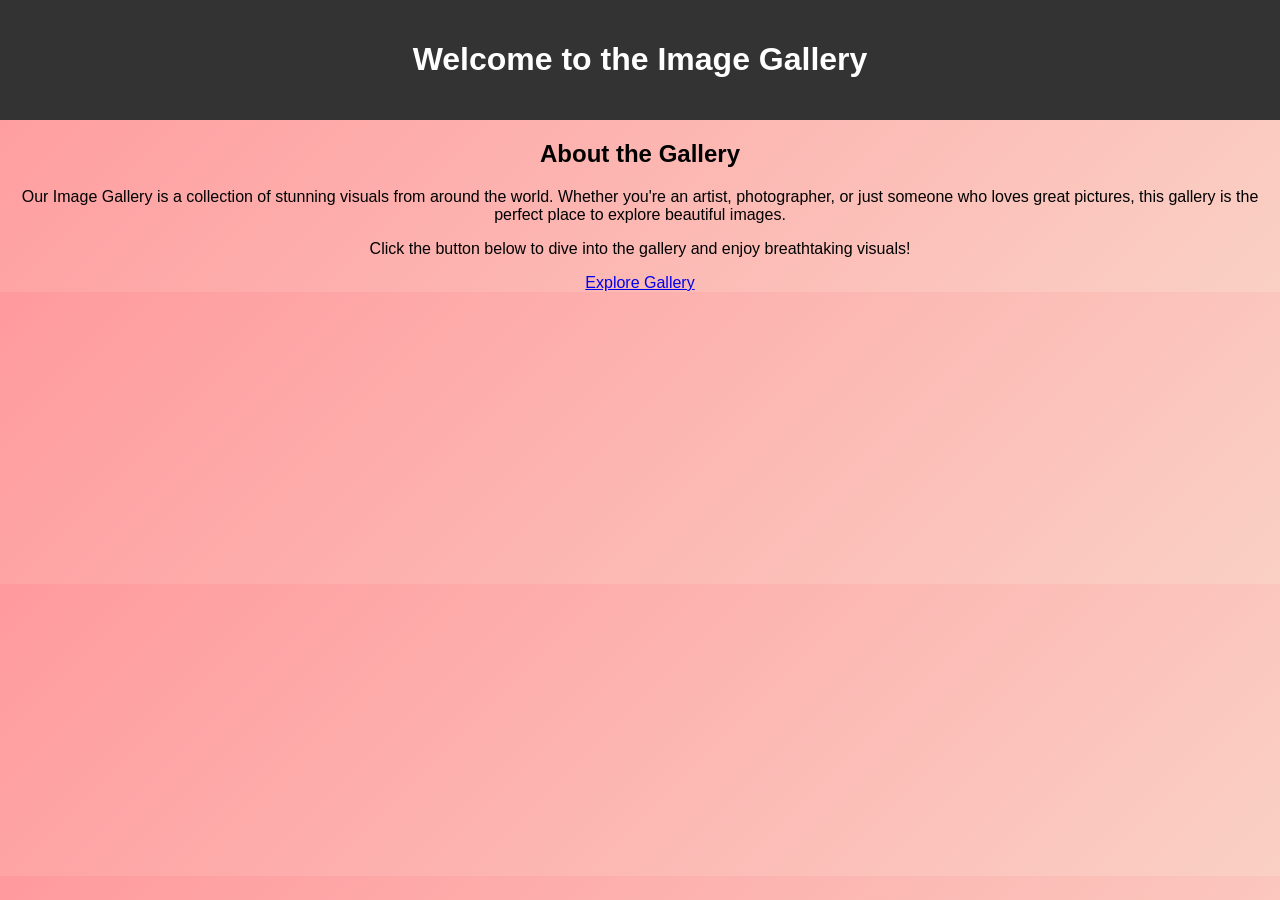
<file: home.html>
<!DOCTYPE html>
<html lang="en">
<head>
    <meta charset="UTF-8">
    <meta name="viewport" content="width=device-width, initial-scale=1.0">
    <title>Home - Image Gallery</title>
    <link rel="stylesheet" href="style.css">
</head>
<body>

    <!-- Home Page Header -->
    <header>
        <h1>Welcome to the Image Gallery</h1>
    </header>

    <!-- Home Section -->
    <section class="home">
        <div class="home-container">
            <h2>About the Gallery</h2>
            <p>
                Our Image Gallery is a collection of stunning visuals from around the world.  
                Whether you're an artist, photographer, or just someone who loves great pictures,  
                this gallery is the perfect place to explore beautiful images.  
            </p>
            <p>
                Click the button below to dive into the gallery and enjoy breathtaking visuals!
            </p>
            <a href="index.html" class="explore-btn">Explore Gallery</a>
        </div>
    </section>

</body>
</html>
</file>
<file: style.css>
/* General Styles */
body {
    font-family: Arial, sans-serif;
    text-align: center;
    background: linear-gradient(135deg, #ff9a9e, #fad0c4);
    margin: 0;
    padding: 0;
}

/* Header */
header {
    padding: 20px;
    background: #333;
    color: white;
}

/* Gallery Layout */
.gallery {
    display: flex;
    justify-content: center;
    align-items: center;
    flex-wrap: wrap;
    margin: 20px;
}

.image-container {
    display: grid;
    grid-template-columns: repeat(auto-fit, minmax(200px, 1fr));
    gap: 10px;
    max-width: 800px;
    margin: auto;
}

.gallery-img {
    width: 100%;
    height: auto;
    border-radius: 10px;
    cursor: pointer;
    transition: transform 0.3s ease;
}

.gallery-img:hover {
    transform: scale(1.05);
}

/* Modal */
.modal {
    display: none;
    position: fixed;
    top: 0;
    left: 0;
    width: 100%;
    height: 100%;
    background: rgba(0, 0, 0, 0.8);
    justify-content: center;
    align-items: center;
}

.modal img {
    max-width: 50%;
    max-height: 50%;
}

/* Close Button */
.close {
    position: absolute;
    top: 20px;
    right: 30px;
    font-size: 30px;
    color: white;
    cursor: pointer;
}

/* Navigation Buttons */
#prevBtn, #nextBtn {
    position: absolute;
    top: 50%;
    transform: translateY(-50%);
    background: rgba(255, 255, 255, 0.5);
    border: none;
    padding: 10px;
    font-size: 20px;
    cursor: pointer;
    border-radius: 50%;
}

#prevBtn { left: 10px; }
#nextBtn { right: 10px; }

#prevBtn:hover, #nextBtn:hover {
    background: white;
}
</file>
